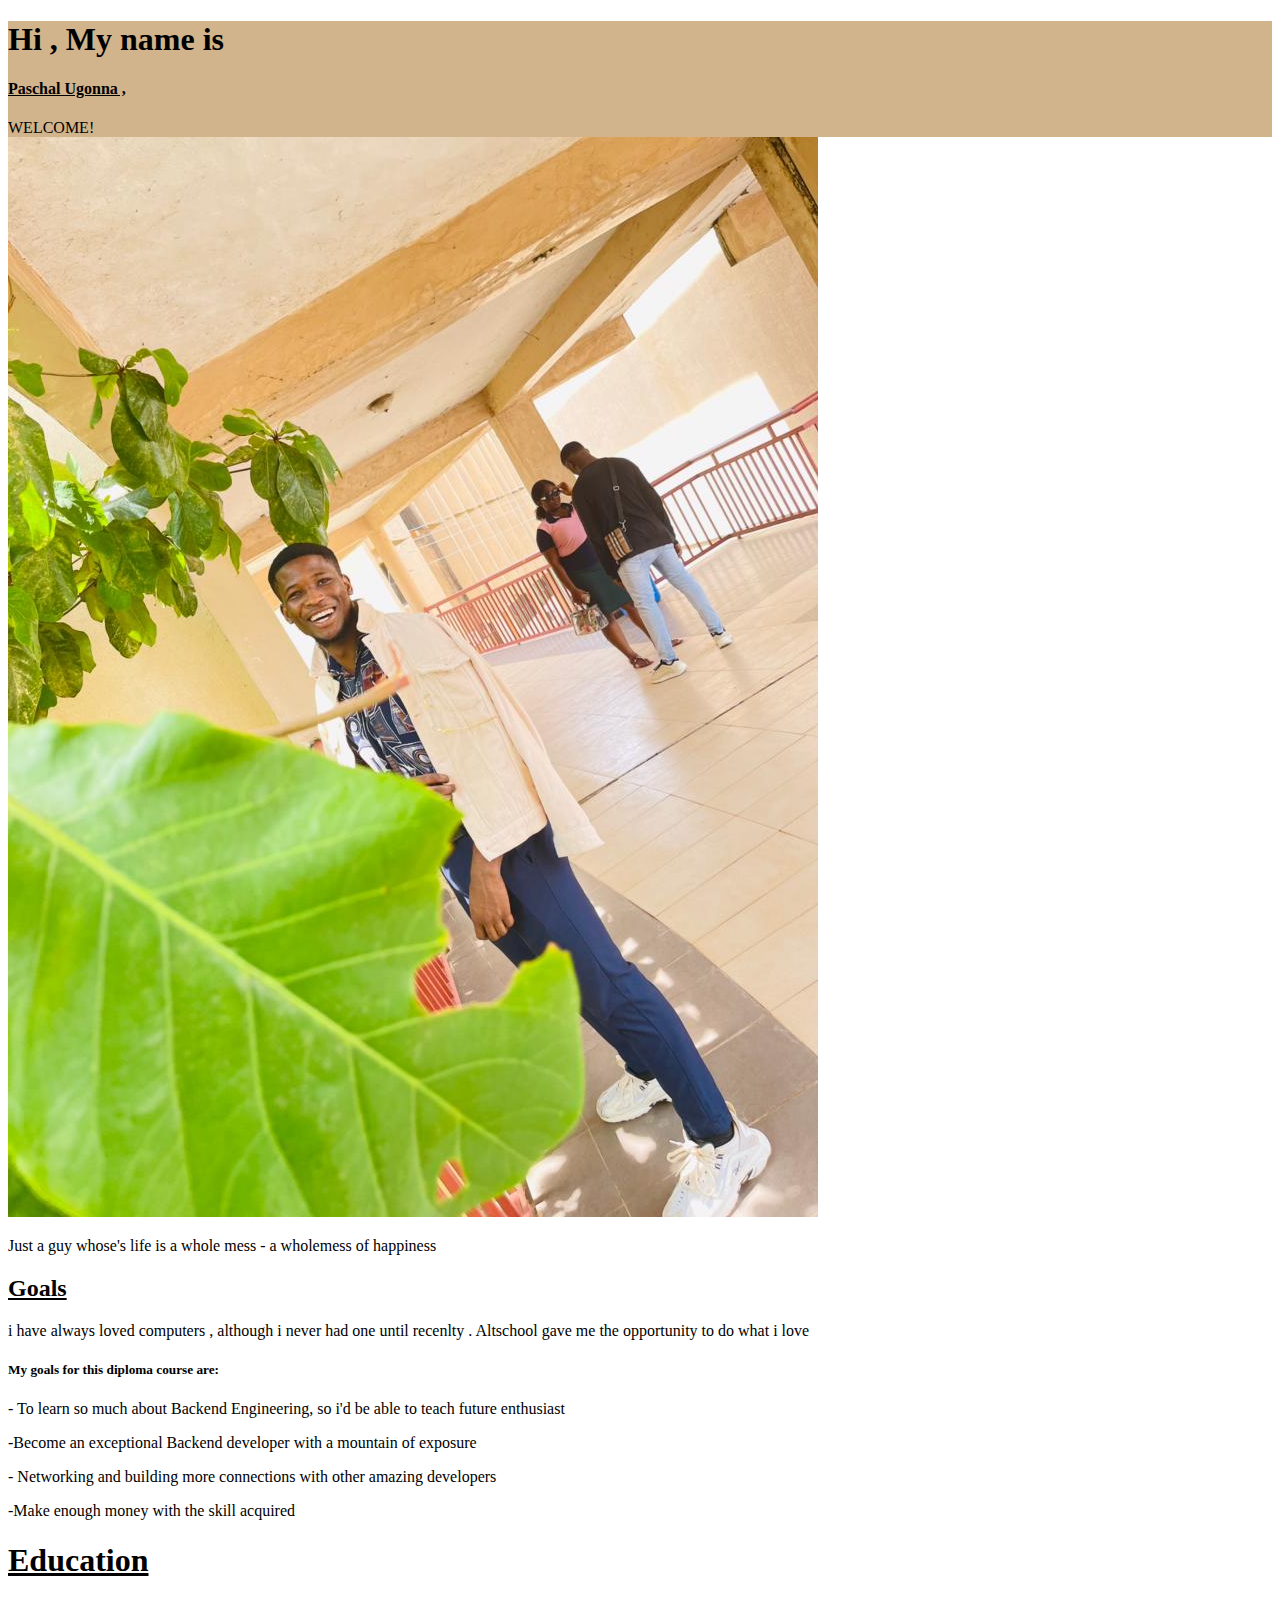
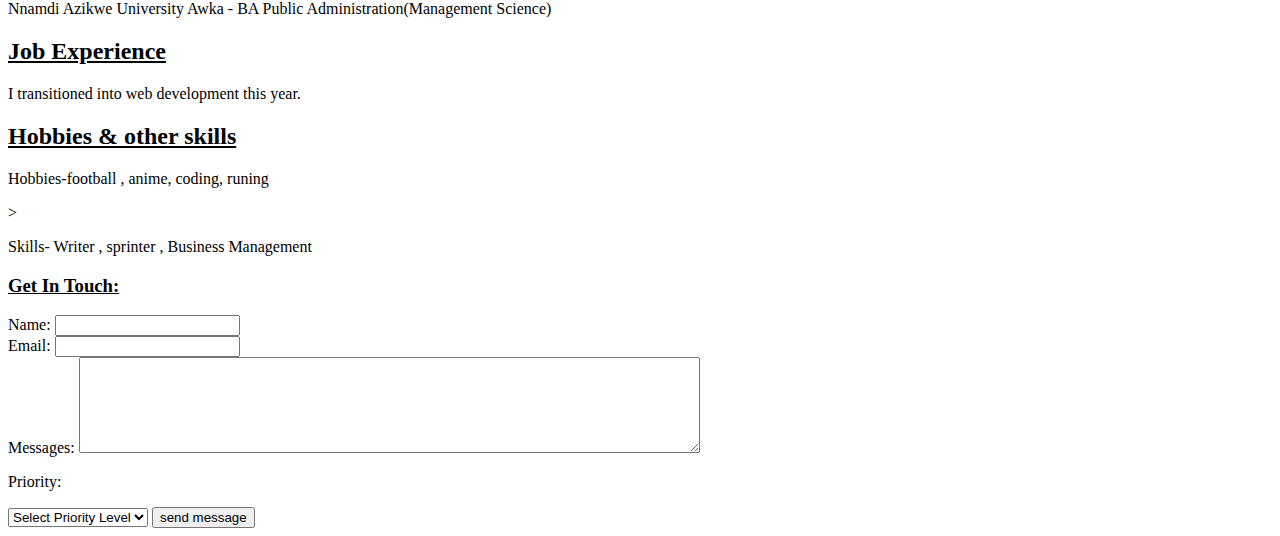
<file: About me/index.html>
<!DOCTYPE html>
<html lang="en">
<head>
    <meta charset="UTF-8">
    <meta http-equiv="X-UA-Compatible" content="IE=edge">
    <meta name="viewport" content="width=device-width, initial-scale=1.0">
    <link rel="stylesheet" href="./style.css"/>
    <title>About me</title>
</head>
<body>
       <section class="flex_container">
        <h1>Hi , My name is<h4><u>Paschal Ugonna ,</u></h4> WELCOME!</h1>
        </section>
        <img src="./IMG-20210419-WA0016.jpg" alt="haha">
        <p>Just a guy whose's life is a whole mess - a wholemess of happiness</p>
        <section>
        <header><h2><u>Goals</u></h2></header>
        </section >
          <p>i have always loved computers , although i never had one until 
              recenlty . Altschool gave me the opportunity to do what i love</p>
          <h5>My goals for this diploma course are:</h5>
          <p>- To learn so much about Backend Engineering, so i'd be able to teach 
              future enthusiast
           </p>
          <p>-Become an exceptional Backend developer with a mountain of 
             exposure</p>
          <p>- Networking and building more connections with other amazing 
              developers
          </p>
          <p>-Make enough money with the skill acquired</p>    
         <section>
          <header><h1><u>Education</u></h1></header>
         </section>
          <p>Nnamdi Azikwe University Awka - BA Public Administration(Management 
            Science)</p>
        
    
          <section>
            <h2><u>Job Experience</u></h2>
          </section>
            <p>I transitioned into web development this year.</p>
          
    
          <section>
              <h2><u>Hobbies & other skills</u></h2>
          </section>
              <p>Hobbies-football , anime, coding, runing</p> >
              <p>Skills- Writer , sprinter , Business Management</p>
          
          <section>
             <header><h3><u>Get In Touch:</u></h3></header>
          </section>
    <form action="" method="post">
          <label for="name"> Name:</label>
             <input 
                 type="text"
                 name="name"
                 id="name"><br>

          <label for="email">Email:</label>
            <input 
                 type="text"
                 id="email" 
                 name="email"><br>

          <label for="messages">Messages:</label>
            <textarea id="messages"
                 name="messages"
                 rows="6"
                 cols="75">
            </textarea>
          

              <section>
                 <p>Priority:</p>
               </section>
                <select>
                    <option value="">Select Priority Level</option>
                    <option value="Nuclear">Nuclear</option>
                    <option value="Very urgent">Very urgent</option>
                </select>
            
               <button>send message</button>
              
              
    </form>
  
</body>
</html> 
</body>
</html>
</file>
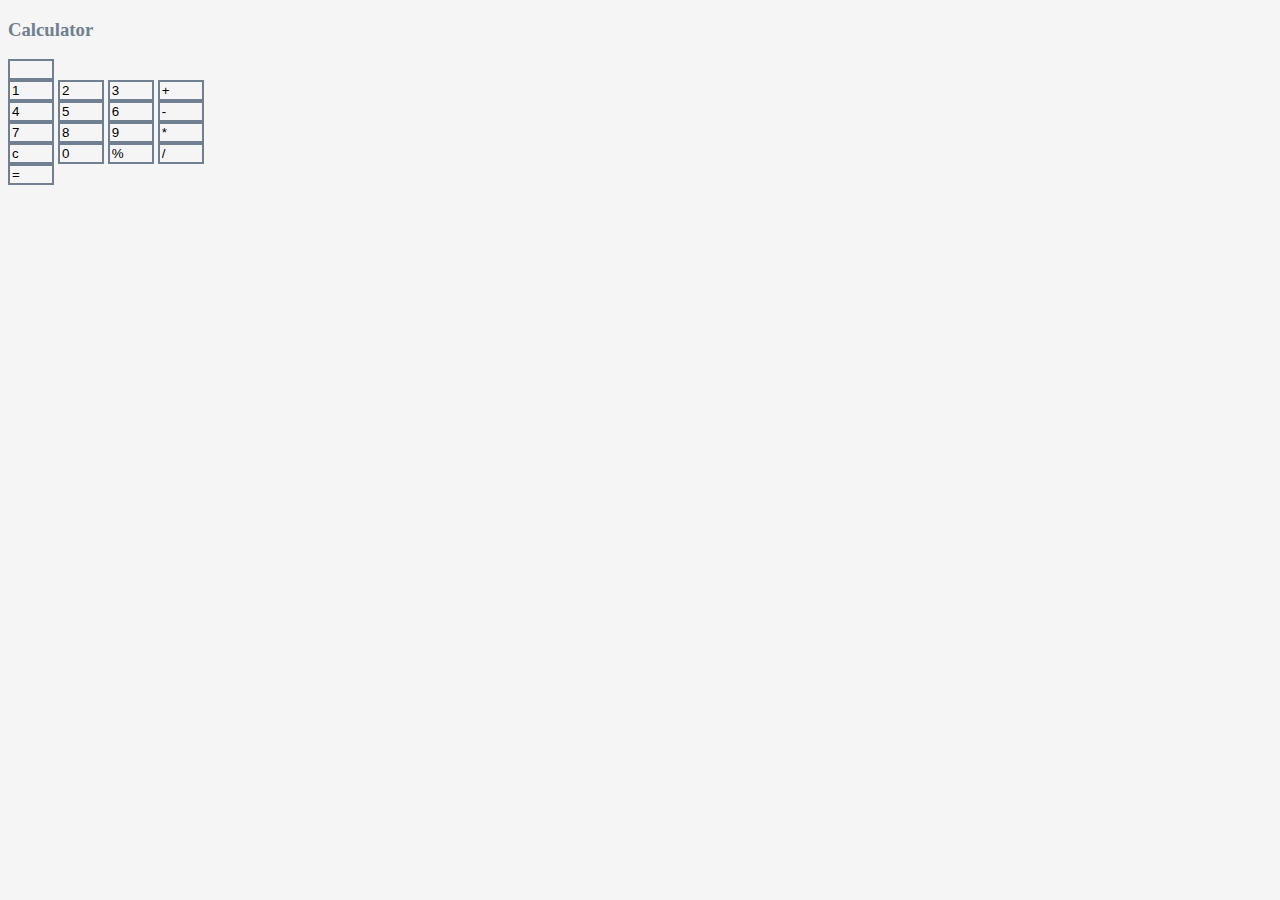
<file: calculator/index.html>
<!DOCTYPE html>
<html lang="en">
<head>
    <meta charset="UTF-8">
    <meta http-equiv="X-UA-Compatible" content="IE=edge">
    <meta name="viewport" content="width=device-width, initial-scale=1.0">
    <link rel="stylesheet" href="./style.css"/>
    <title>calculator</title>
</head>
<body>

    <header><h3>Calculator</h3></header>
    <section>
        <input type=""
         value=""/>
    </section>

    <input 
    type="text"
    name="one"
    value="1"
    />

    <input 
     type="text"
      name="two"
      value="2"
      />

      <input
       type="text"
       name="three"
       value="3"
       />
       
       <input
       type="text"  
       name="plus"
       value="+"
       class="operator"
       ><br>

       <input
        type="text"
        name="four"
        value="4"
        />

        <input
         type="text"
         name="five"
         value="5"
         />

         <input
         type="text"
         name="six"
         value="6"
         />
        

         <input
         type="text"
         name="minus"
         value="-"
         class="operator"
         /><br>

         <input
         type="text"
         name="seven"
         value="7"
         />

         <input
         type="text"
         name="eight"
         value="8"
         />

         <input
         type="text"
         name="nine"
         value="9"
         />

         <input
         type="text"
         name="multiply"
         value="*"
         class="operator"
         /><br>

         <input
         type="text"
         name="clear"
         value="c"
         class="operator"
         />

         <input 
          type="text"
          name="zero"
          value="0"
          />

         <input
         type="text"
         name="modulo"
         value="%"
         class="operaator"
         />

         <input
         type="text"
         name="division"
         value="/"
         class="operator"
         /><br>

         <input
          type="text"
          name="equal_to"
          value="="
          class="operator"
          />

        

         
    
</body>
</html>
</file>
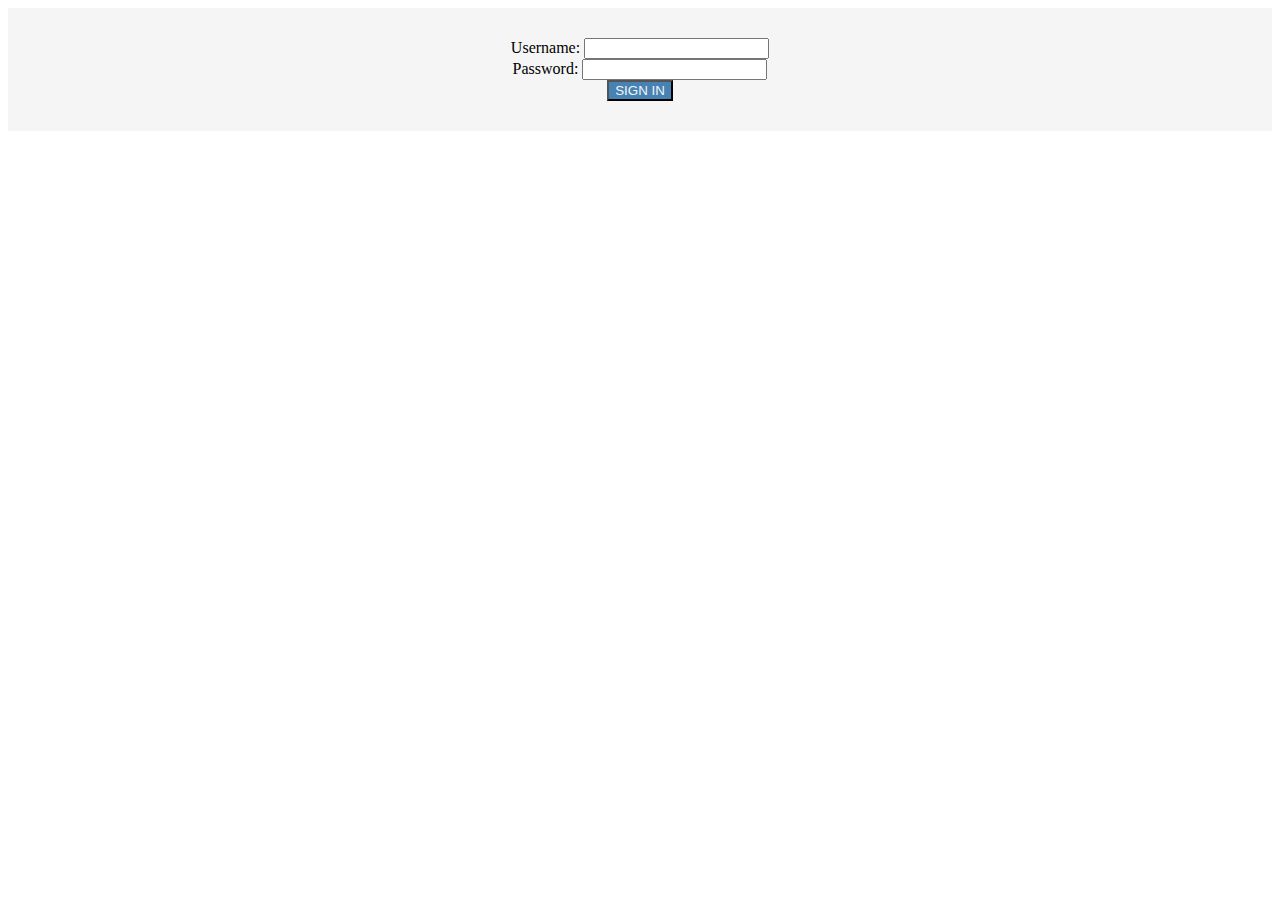
<file: in page/index.html>
<!DOCTYPE html>
<html lang="en">
<head>
    <meta charset="UTF-8">
    <meta http-equiv="X-UA-Compatible" content="IE=edge">
    <meta name="viewport" content="width=device-width, initial-scale=1.0">
    <link rel="stylesheet" href="./style.css"/>
    <title>Login.</title>
</head>
<body>
    <form action="" method="post">
        <div>
            <label for="username">Username:</label>
            <input type="text"
             name="Username"
             id="Username"
             class="Username"
             required/>
        </div>

        <div>
            <label for="password">Password:</label>
            <input type="password"
             name="Password"
             id="Password"
             class="Password"
             required/>
        </div>

        <button>SIGN IN</button>
    </form>
    
</body>
</html>
</file>
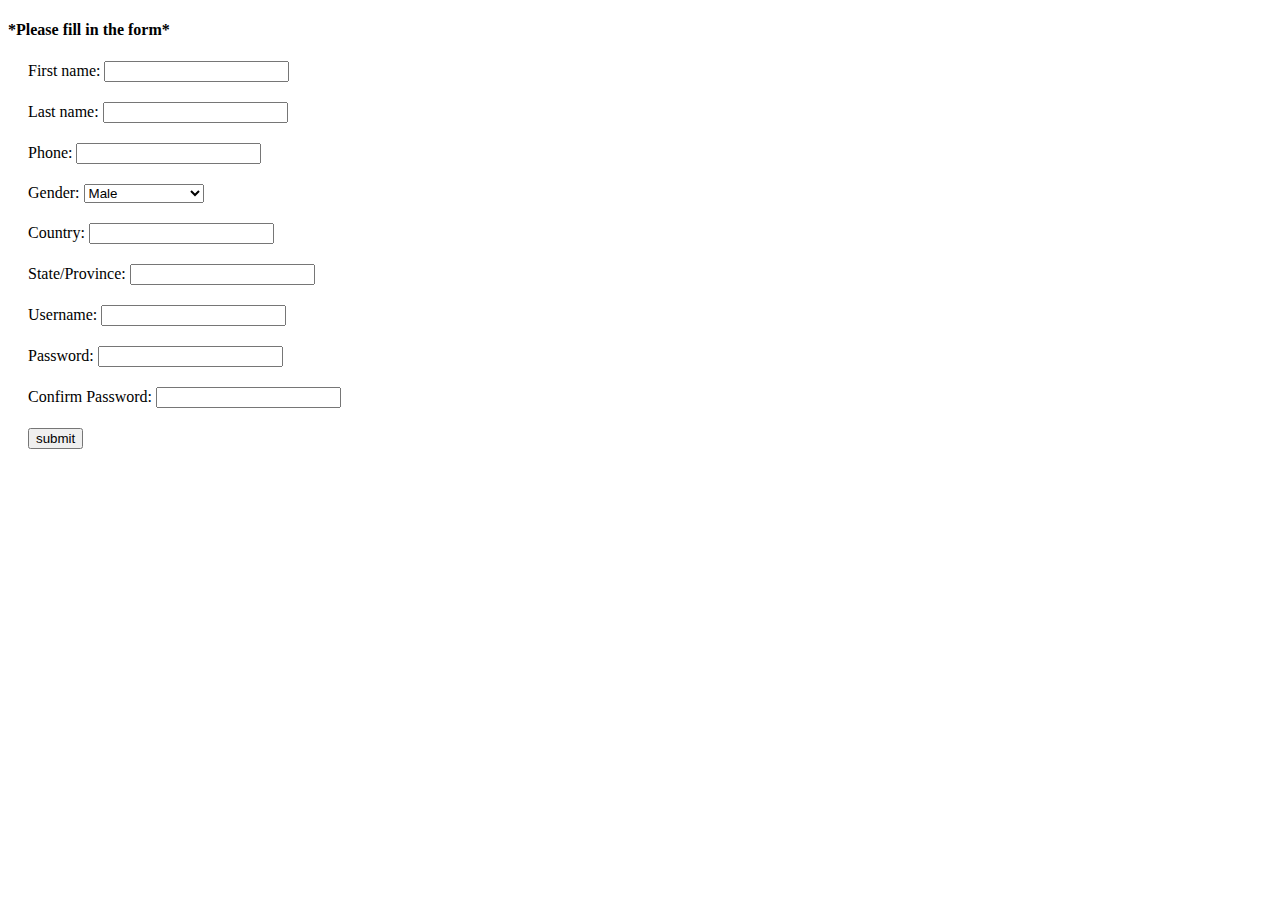
<file: Register page/index.html>
<!DOCTYPE html>
<html lang="en">
<head>
    <meta charset="UTF-8">
    <meta http-equiv="X-UA-Compatible" content="IE=edge">
    <meta name="viewport" content="width=device-width, initial-scale=1.0">
    <link rel="stylesheet" href="./style.css"/>
    <title>Register</title>
</head>
<body>

    <header><h4>*Please fill in the form*</h4></header>
    <form action="" method="post">
        <div>
            <label for="first_name">First name:</label>
            <input 
              type="text"
              name="first_name"
              id="first_name"
              class="first_name"
              required/> 
              
        </div>

        <div>
             <label for="last_name">Last name:</label>
             <input
              type="text"
              name="last_name"
              id="last_name"
              class="last_name"
              required/>

        </div>

        <div>
            <label for="Phone_no">Phone:</label>
            <input
             type="tel"
             name="Phone_no"
             id="Phone_no"
             class="Phone_no"
             required/>
        </div>

        <div>
            <label for="Gender">Gender:</label>
            <select name="Gender:">
                <option value="Male">Male</option>
                <option value="Female">Female</option>
                <option value="None">Prefer not to say</option>
            </select>
        </div>

        <div>
            <label for="Country">Country:</label>
            <input
             type="text"
             name="Country"
             id="Country"
             class="Country"
             required/>
        </div>

        <div>
            <label for="State_Province">State/Province:</label>
            <input
             type="text"
             name="State/Province"
             id="State/Province"
             class="State/Province"
             required/>
        </div>

        <div>
            <label for="Username">Username:</label>
            <input
             type="text"
             name="Username"
             id="Username"
             class="Username"
             required/>
        </div>

        <div>
            <label for="Password">Password:</label>
            <input 
             type="password"
             name="Password"
             id="Password"
             class="Password"
             required/>
             
        </div>

        <div>
            <label for="Confirm_Password">Confirm Password:</label>
            <input
             type="password"
             name="Confirm Password"
             id="Confirm Password"
             class="Confirm Password"
             required/>
             

        </div>

             <div>
                 <button>submit</button>
             </div>
    </form>
</body>
</html>
</file>
<file: About me/style.css>
.flex_container{
    background-color: tan;
}
</file>
<file: calculator/style.css>
.flex_container{
    width: 16%;
}

body{
    background-color: whitesmoke;
    padding: auto;
}

input{
    width: 3%;
    border: 2px solid slategrey;
    background-color: whitesmoke;
}

header{
    border: 10px;
    color: slategrey;
}
</file>
<file: in page/style.css>
div{
    text-align:center;
    margin: auto;
    
}

button{
    text-align: center;
    background-color: steelblue;
    color: whitesmoke;

}

form{
    border: 10px solid whitesmoke;
    background-color:whitesmoke;
    padding: 20px;
    text-align: center;
    
}
</file>
<file: Register page/style.css>
header{
    text-align: inherit;
}

div{
    margin: 20px;
    text-align:inherit;
    
}
</file>
